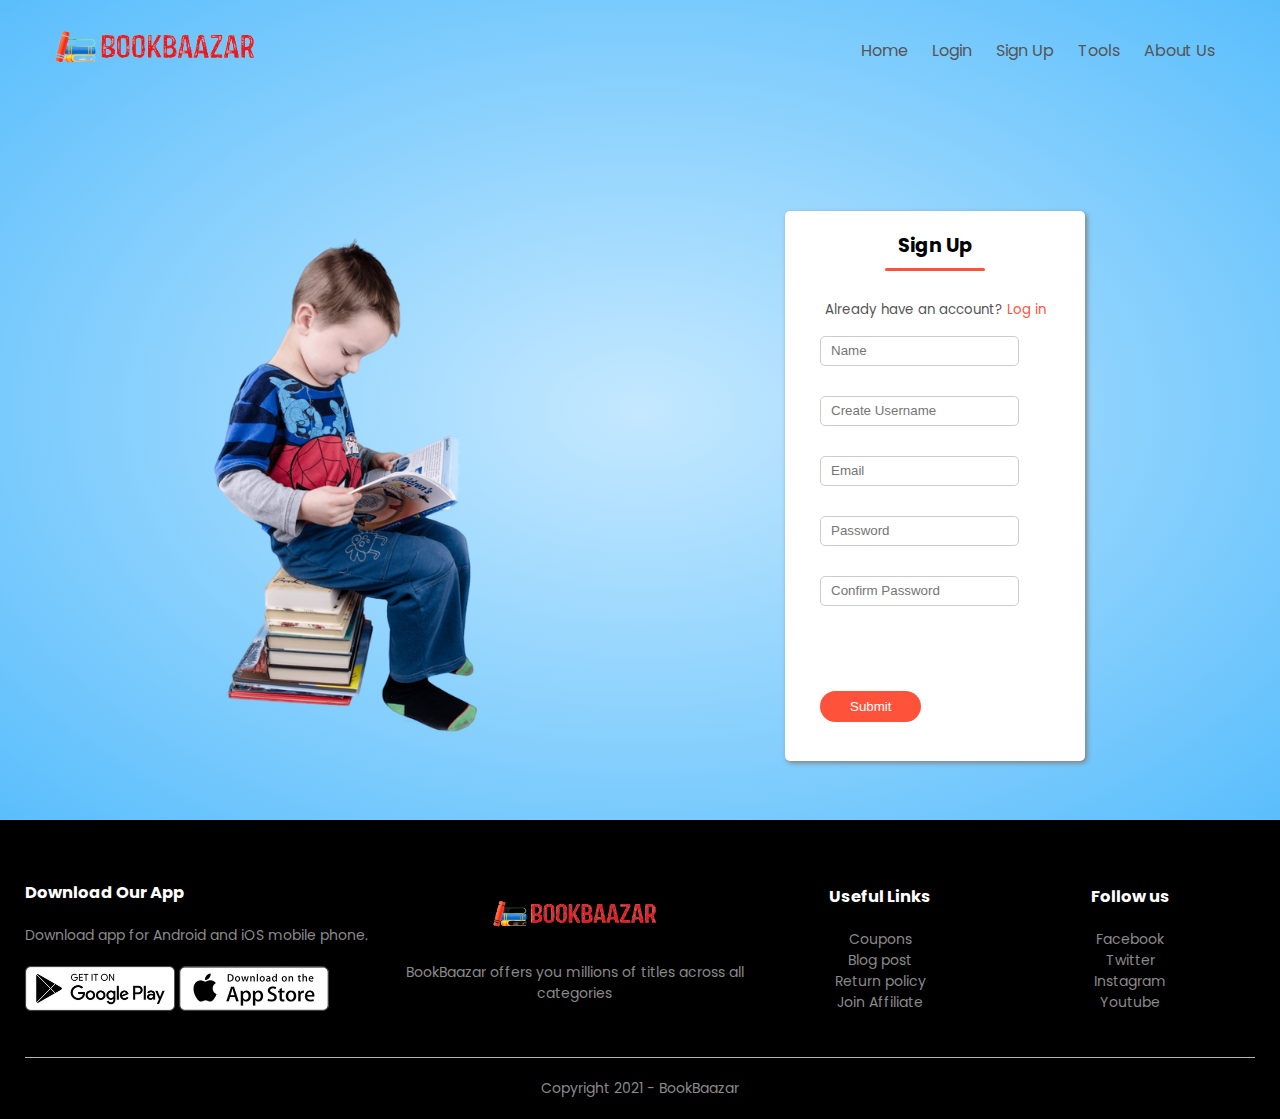
<file: signup.html>
<!DOCTYPE html>
<html lang="en">
<head>
    <title>BookBaazar | Signup</title>
    <link rel="stylesheet" href="style.css">
    <link rel="preconnect" href="https://fonts.gstatic.com">
    <link href="https://fonts.googleapis.com/css2?family=Poppins:wght@300;400;500;600;700&display=swap" rel="stylesheet">
    <link rel="stylesheet" href="https://stackpath.bootstrapcdn.com/font-awesome/4.7.0/css/font-awesome.min.css">
    <link rel="shortcut icon" href="images/5-red-book-png-image-image.png">
    <link rel="stylesheet" href="https://cdnjs.cloudflare.com/ajax/libs/font-awesome/5.10.0/css/all.min.css">
</head>
<body>
    <div class="header">
    <div class="container">
        <div class="navbar">
            <div class="logo">
                <img src="images/Icon-removebg-preview.png" width="220px">
            </div>
            <nav>
                <ul>
                    <li><a href="index.html">Home</a></li>
                    <li><a href="Login.html">Login</a></li>
                    <li><a href="signup.html">Sign Up</a></li>
                    <li><a href="tools.html">Tools</a></li>
                    <li><a href="#">About Us</a></li>
                </ul>
            </nav>
        </div>
        <!------Sign Up---------->
        <div class="account-page">
        <div class="container">
        <div class="row">
            <div class="col2">
                <img src="images/image1.png">
            </div>
            <div class="col2">
                <div class="signup-container">
                    <div class="problem">
                        <span>Sign Up</span>
                        <hr id="Indicator">
                        <br><small>Already have an account? <a href="Login.html" style="color: #ff523b;">Log in</a></small>
                    </div>
                    <form class="form" id="form">
                        <div class="form-control">
                            <input type="text" placeholder="Name" id="name"maxlength="15" autocomplete="off">
                            <i class= "fas fa-check-circle"></i>
                            <i class= "fas fa-exclamation-circle"></i>
                            <small>Error Message</small>
                        </div>

                        <div class="form-control">
                            <input type="text" placeholder="Create Username" id="username" autocomplete="off">
                            <i class= "fas fa-check-circle"></i>
                            <i class= "fas fa-exclamation-circle"></i>
                            <small>Error Message</small>
                        </div>

                        <div class="form-control">
                            <input type="email" placeholder="Email" id="email" autocomplete="off">
                            <i class= "fas fa-check-circle"></i>
                            <i class= "fas fa-exclamation-circle"></i>
                            <small>Error Message</small>
                        </div>
              
                        <div class="form-control">
                                <input type="password" placeholder="Password" id="password">
                                <i class= "fas fa-check-circle"></i>
                                <i class= "fas fa-exclamation-circle"></i>
                                <small>Error Message</small>
                       </div>

                        <div class="form-control">
                            <input type="password" placeholder="Confirm Password" id="cpass">
                            <i class= "fas fa-check-circle"></i>
                            <i class= "fas fa-exclamation-circle"></i>
                            <small>Error Message</small>
                        </div>
                        <br>
                        <input type="submit" value="Submit" class="btn" id="submit"></input>
                    </form>
              </div>
            </div>
            </div>
            </div>
        </div>
    </div>
</div>

<!------footer---------->
<div class="footer">
    <div class="container">
        <div class="row">
            <div class="footer-col-1">
                <h3> Download Our App </h3>
                <p>Download app for Android and iOS mobile phone.</p>
           <div class="app-logo">
            <a href="#"></a>
            <img src="images/play-store.png" >
               <img src="images/app-store.png">
           </div>
            </div>
            <div class="footer-col-2">
                <img src="images/Icon-removebg-preview.png">
                <p>BookBaazar offers you millions of titles across all categories</p>
            </div>
            <div class="footer-col-3">
                <h3>Useful Links</h3>
                <ul>
                    <li>Coupons</li>
                    <li>Blog post</li>
                    <li>Return policy</li>
                    <li>Join Affiliate</li>
                </ul>
            </div>
            <div class="footer-col-4">
                <h3>Follow us</h3>
                <ul>
                    <li>Facebook</li>
                    <li>Twitter</li>
                    <li>Instagram</li>
                    <li>Youtube</li>
                </ul>
            </div>
        </div>
        <hr>
        <p class="Copyright">Copyright 2021 - BookBaazar</p>
    </div>
</div>

<!----JS--->

<script type="text/javascript">
    const form = document.getElementById('form');
    const name = document.getElementById('name');
    const username = document.getElementById('username');
    const email = document.getElementById('email');
    const password = document.getElementById('password');
    const cpass = document.getElementById('cpass');

    form.addEventListener('submit',(e) => {
        e.preventDefault();
        checkinputs();
    })


    function isEmail(email)
    {        
        return /^(([^<>()\[\]\\.,;:\s@"]+(\.[^<>()\[\]\\.,;:\s@"]+)*)|(".+"))@((\[[0-9]{1,3}\.[0-9]{1,3}\.[0-9]{1,3}\.[0-9]{1,3}])|(([a-zA-Z\-0-9]+\.)+[a-zA-Z]{2,}))$/.test(email);    
    }

    function isName(name)
    {
        return /(^[A-Za-z]+$)/.test(name);
    }

    function isUsername(username)
    {
        return /(^[A-Za-z0-9]+$)/.test(username);
    }
    function checkinputs()
    {
        const nameVal = name.value.trim();
        const usernameVal = username.value.trim();
        const emailVal = email.value.trim();
        const passwordVal = password.value.trim();
        const cpassVal = cpass.value.trim();

        if(nameVal === '')
        {
            setErrorFor(name, 'Name cannot be blank');
        }
        else if(!isName(nameVal))
        {
            setErrorFor(name, 'Name is Invalid');
        }
        else
        {
            setSuccessFor(name);
        }

        if(emailVal === '')
        {
            setErrorFor(email, 'Email cannot be blank');
        }
        else if(!isEmail(emailVal))
        {
            setErrorFor(emailVal, 'Email is not valid');
        }
        else
        {
            setSuccessFor(email);
        }

        if(usernameVal === '')
        {
            setErrorFor(username, 'Username cannot be blank');
        }
        else if(!isUsername(usernameVal))
        {
            setErrorFor(username, 'Username is Invalid');
        }
        else
        {
            setSuccessFor(username);
        }

        if(passwordVal === '')
        {
            setErrorFor(password, 'Password cannot be blank');
        }
        
        else
        {
            setSuccessFor(password);
        }

        if(cpassVal === '')
        {
            setErrorFor(cpass, 'Password cannot be blank');
        }
        else if(passwordVal !== cpassVal)
        {
            setErrorFor(cpass, 'Password does not match');
        }
        else
        {
            setSuccessFor(cpass);
        }
        alert("Data Submitted Successfully");
        return true;
    }

    function setErrorFor(input, message) {
        const formcontrol = input.parentElement;
        const small = formcontrol.querySelector('small');
        formcontrol.className = "form-control error";
        small.innerText = message;
    }

    function setSuccessFor(input)
    {
        const formcontrol = input.parentElement;
        formcontrol.className = 'form-control success';
    }
</script>
</body>
</html>
</file>
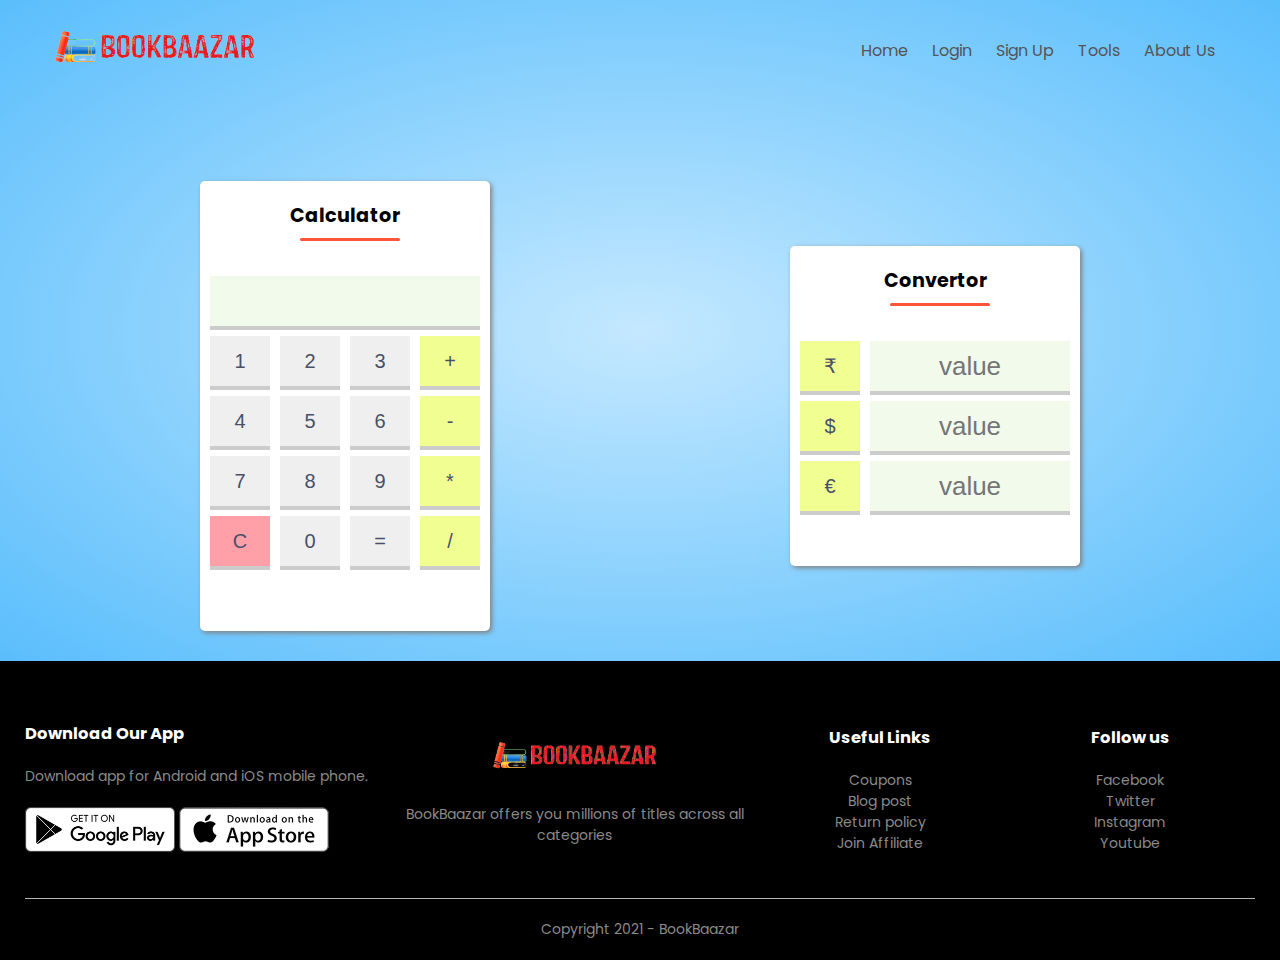
<file: tools.html>
<!DOCTYPE html>
<html lang="en">
<head>
    <title>BookBaazar | Tools</title>
    <link rel="stylesheet" href="style.css">
    <link rel="preconnect" href="https://fonts.gstatic.com">
    <link href="https://fonts.googleapis.com/css2?family=Poppins:wght@300;400;500;600;700&display=swap" rel="stylesheet">
    <link rel="stylesheet" href="https://stackpath.bootstrapcdn.com/font-awesome/4.7.0/css/font-awesome.min.css">
    <link rel="shortcut icon" href="images/5-red-book-png-image-image.png">
    <script>
        function clr()
        {
            document.getElementById("answer").value="";
        }
        function data(val)
        {
            document.getElementById("answer").value+=val;
        }
        function calculate()
        {
            var x=document.getElementById("answer").value;
            document.getElementById("answer").value=eval(x);
        }
    </script>
</head>
<body>
    <div class="header">
        <div class="container">
            <div class="navbar">
                <div class="logo">
                    <img src="images/Icon-removebg-preview.png" width="220px">
                </div>
                <nav>
                    <ul>
                        <li><a href="index.html">Home</a></li>
                        <li><a href="Login.html">Login</a></li>
                        <li><a href="signup.html">Sign Up</a></li>
                        <li><a href="tools.html">Tools</a></li>
                        <li><a href="#">About Us</a></li>
                    </ul>
                </nav>
            </div>

            <!-----Calculator----->
            <div class="account-page">
                <div class="container">
                <div class="row">
                    <div class="col2">
                        <div class="calculator-container">
                            <span>Calculator</span>
                            <hr id="Indicator">
                            <br>
                            <div class="input">
                                <input type="text" size="16" id="answer">
                                <input type="button" value="1" onclick="data('1')">
                                <input type="button" value="2" onclick="data('2')">
                                <input type="button" value="3" onclick="data('3')">
                                <input type="button" class="operator" value="+" onclick="data('+')">
                                <br>
                                <input type="button" value="4" onclick="data('4')">
                                <input type="button" value="5" onclick="data('5')">
                                <input type="button" value="6" onclick="data('6')">
                                <input type="button" class="operator" value="-" onclick="data('-')">
                                <br>
                                <input type="button" value="7" onclick="data('7')">
                                <input type="button" value="8" onclick="data('8')">
                                <input type="button" value="9" onclick="data('9')"> 
                                <input type="button" class="operator" value="*" onclick="data('*')">
                                <br>
                                <input type="button" id="clear" value=" C " onclick="clr()">
                                <input type="button" value="0" onclick="data('0')">
                                <input type="button" value=" = " onclick="calculate()">
                                <input type="button" class="operator" name="div" value="/" onclick="data('/')">
                                <br>
                            </div>
                        </div>
                    </div>
                    <div class="col2">
                        <div class="convertor-container">
                            <span>Convertor</span>
                            <hr id="Indicator">
                            <br>
                            <div class="conv">
                                <input type="button" class="operator" value="&#8377" onclick="clr1()">
                                <input type="text" id="display1" placeholder="value">
                                <br>
                                <input type="button" class="operator" value="&#36" onclick="calculate1()">
                                <input type="text" id="display2" placeholder="value" disabled>
                                <br>
                                <input type="button" class="operator" value="&#8364" onclick="calculate2()">
                                <input type="text" id="display3" placeholder="value" disabled>
                            </div>
                        </div>
                    </div>
                </div>
            </div>
        </div>
    </div>
</div>
    <!----footer---->


<div class="footer">
    <div class="container">
        <div class="row">
            <div class="footer-col-1">
                <h3> Download Our App </h3>
                <p>Download app for Android and iOS mobile phone.</p>
                <div class="app-logo">
                    <a href="#"></a>
                    <img src="images/play-store.png" >
                    <img src="images/app-store.png">
               </div>
            </div>
                <div class="footer-col-2">
                    <img src="images/Icon-removebg-preview.png">
                    <p>BookBaazar offers you millions of titles across all categories</p>
                </div>
                <div class="footer-col-3">
                    <h3>Useful Links</h3>
                    <ul>
                        <li>Coupons</li>
                        <li>Blog post</li>
                        <li>Return policy</li>
                        <li>Join Affiliate</li>
                    </ul>
                </div>
                <div class="footer-col-4">
                    <h3>Follow us</h3>
                    <ul>
                        <li>Facebook</li>
                        <li>Twitter</li>
                        <li>Instagram</li>
                        <li>Youtube</li>
                    </ul>
                </div>
        </div>
        <hr>
        <p class="Copyright">Copyright 2021 - BookBaazar</p>
    </div>
</div>
<script>
function clr1()
        {
            document.getElementById("display").value="";
        }
        function data1(val1)
        {
            document.getElementById("display").value+=val1;
        }
        function calculate1()
        {
            var x=document.getElementById("display1").value;
            document.getElementById("display2").value=x/73.86;
        }
        function calculate2()
        {
            var x=document.getElementById("display1").value;
            document.getElementById("display3").value=x/102.74;
        }
    </script>
</body>
</html>
</file>
<file: style.css>
*{
    margin: 0;
    padding: 0;
    box-sizing: border-box;
}
body
{
    font-family: 'Poppins', sans-serif;
}
.navbar
{
    display: flex;
    align-items: center;
    padding: 20px;
}
nav
{
    flex: 1;
    text-align: right;
}
nav ul
{
    display: inline-block;
    list-style-type: none;
}
nav ul li
{
    display: inline-block;
    margin-right: 20px;
}
nav ul li a:hover
{
    color: #ff523b;
}
a
{
    text-decoration: none;
    color: #555;
}
p
{
    color: #555;
}

.container
{
    max-width: 1300px;
    margin: auto;
    padding-left: 25px;
    padding-right: 25px;
}
.row
{
    display: flex;
    align-items: center;
    flex-wrap: wrap;
    justify-content: space-around;
}

.col2
{
    flex-basis: 50%;
    min-width: 300px;
}
.col2 img
{
    max-width: 100%;
    padding: 50px 0;
    box-shadow: rgb(0, 0, 0) ;
    width: 1500px;
}
.col2 h1
{
    font-size: 50px;
    line-height: 60px;
    margin: 25px 0;
}
.btn
{
    display: inline-block;
    background: #ff523b;
    color: #fff;
    padding: 8px 30px;
    margin: 30px 0;
    border-radius: 30px;
    transition: background 0.1s;
}
.btn:hover
{
    background: #8a3434;
}
.header
{
    background: radial-gradient(#c4e8ff,#5abefc)
}
.header .row
{
    margin-top: 50px;
}
.col4
{
    flex-basis: 15%;
    padding: 10px;
    min-width: 200px;
    margin-bottom: 50px;
    transition: transform 0.3s;
}
.col4 img
{
    width: 100%;
}
.title
{
    text-align: center;
    margin: 0 auto 80px;
    position: relative;
    line-height: 60px;
    color: #555;
}
.title:after
{
    content: '';
    background: #ff523b;
    width: 160px;
    height: 5px;
    border-radius: 5px;
    position: absolute;
    bottom: 0;
    left: 50%;
    transform: translateX(-50%);
}
.rating .fa
{
    color: #ff523b;
}
.col4:hover
{
    transform: translateY(-5px);
}
 .col4 img:hover{
    box-shadow: 2px 2px 5px grey;
}
 marquee
 {
     font-size: larger;
     color: #ff523b;
 }
 .offer
 {
    background: radial-gradient(#c4e8ff,#5abefc);
    margin-top: 80px;
    padding: 30px 0;
 }
 .col2 img
 {
     padding: 50px;
     width: 1800;
 }
 small
 {
     color:#555;
 }
 .footer{
     background: #000;
     color: #8a8a8a;
     font-size: 14px;
     padding: 60px 0 20px;
 }
 .footer p{
     color: #8a8a8a;
 }
 .footer h3{
     color: #fff;
     margin-bottom: 20px;
 }
 .footer-col-1, .footer-col-2, .footer-col-3, .footer-col-4{
     min-width: 250px;
     margin-bottom: 20px;
 }
 .footer-col-1{
     flex-basis: 30%;
 }
 .footer-col-2{
     flex:1;
     text-align: center;
 }
 .footer-col-2 img{
     margin-bottom: 20px;
     width: 180px;
 }
 .footer-col-3, .footer-col-4{
        flex-basis: 12%;
        text-align: center;
 }
  ul{
        list-style-type: none;
 }
 .app-logo{
     margin-top: 20px;
 }
 .app-logo img{
     width: 150px;
 }
 .footer hr{
     border: none;
     background: #b5b5b5;
     height: 1px;
     margin: 20px 0;
 }
 .Copyright{
     text-align: center;
 }
 /*----sign up ------*/
 .account-page{
    padding: 30px 0;   
 }
 .signup-container{
     background: #fff;
     width: 300px;
     height: 550px;
     position: relative;    
     padding: 20px 0;
     margin: auto;
     box-shadow: 2px 2px 5px grey;
     border-radius: 5px;
    }
.signup-container span
{
    font-weight: bolder;
    font-size: larger;
    color: black;
    width: 100px;
    right: 50px;
}
.problem{
    text-align: center;
}
.signup-container form
{
    max-width: 500px;
    padding: 0 20px;
    position: absolute;
    margin: 15px;
    top: 110px;
}
form .form-control input
{
     width: 100%;
     height: 30px;
     padding: 0 10px;
     
     border: 1px solid #ccc;
     border-radius: 5px;
 }

 .form-control{
     position: relative;
     margin-bottom: 10px;
     padding-bottom: 20px;

 }
 
 .form-control input:focus
 {
     outline: 0;
     border-color: #777;
 }
 .form-control.success input
 {
    border-color: #2ecc71
}
.form-control.error input
{
    border-color: #e74c3c;
}

.form-control i
{
    position: absolute;
    top: 7.5px;
    right: 10px;
    visibility: hidden;
}

.form-control.success i.fa-check-circle
{
    color: #2ecc71;
    visibility: visible;
}

.form-control.error i.fa-exclamation-circle
{
    color: #e74c3c;
    visibility: visible;
}

.form-control small
{
    color: #e74c3c;
    position: absolute;
    bottom: 0;
    left: 0;
    visibility: hidden;
}

.form-control.error small
{
    visibility: visible;
}

 form .btn{
     border: none;
 }
 #Indicator{
     width: 100px;
     border:none;
     background: #ff523b;
     height: 3px;
     margin-top: 8px;
     transform: translateX(100px);
     border-radius: 3px;
 }
 .special{
     display: inline-flex;
 }
 .special span{
     width: 90px;
     padding-right: 10px;
 }
 .num{
     width: 370px;
 }
 .form-container
 {
     background: #fff;
     width: 300px;
     height: 385px;
     position: relative;
     text-align: center;
     padding: 20px 0;
     margin: auto;
     box-shadow: 2px 2px 5px grey;
     border-radius: 5px;
     border: 1px solid grey;
 }
.form-container span
 {
     font-weight: bolder;
     color: black;
     width: 100px;
     font-size: larger;
 }
.form-container form
{
    max-width: 300px;
    padding: 0 20px;
    position: absolute;
    top: 100px;
    margin: 20px;
}

.form-container input
{
    width: 100%;
    height: 30px;
    padding:  0 10px;
    border: 1px solid #ccc;
    border-radius: 5px;
}

/* Calculator*/
.input input{
    outline: 0;
    position: relative;
    left: 5px;
    top: 5px;
    border: 0;
    color: #495069;
    background-color: 4px;
    width: 60px;
    height: 50px;
    float: left;
    margin: 5px;
    font-size: 20px;
    box-shadow: 0 4px rgba(0,0,0,0.2);
}

.operator{
    background-color: #f1ff92;
    position: relative;
}


#clear{
    float: left;
    position: relative;
    display: block;
    background-color: #ff9fa8;
    margin-bottom: 15px;
}

#answer{
    width: 270px;
    font-size: 26px;
    text-align: center;
    background-color: #f1faeb;
    float: left;
}

#answer:hover{
    width: 270px;
    font-size: 26px;
    text-align: center;
    box-shadow: 0 4px rgba(0,0,0,0.2);
    background-color: #f1faeb;
}

.calculator-container
{
    background: #fff;
    width: 290px;
    height: 450px;
    position: relative;
    text-align: center;
    padding: 20px 0;
    margin: auto;
    box-shadow: 2px 2px 5px grey;
    border-radius: 5px;
}
.calculator-container span,.convertor-container span{
    font-weight: bolder;
    font-size: larger;
    color: black;
    width: 100px;
}
.calculator-container form
{
    max-width: 300px;
    padding: 0 20px;
    position: absolute;
    top: 110px;
}

.conv input{
    outline: 0;
    position: relative;
    left: 5px;
    top: 5px;
    border: 0;
    color: #495069;
    background-color: 4px;
    width: 60px;
    height: 50px;
    float: left;
    margin: 5px;
    font-size: 20px;
    box-shadow: 0 4px rgba(0,0,0,0.2);
}

#display1,#display2,#display3{
    width: 200px;
    font-size: 26px;
    text-align: center;
    background-color: #f1faeb;
    float: left;
}

.convertor-container
{
    background: #fff;
    width: 290px;
    height: 320px;
    position: relative;
    text-align: center;
    padding: 20px 0;
    margin: auto;
    box-shadow: 2px 2px 5px grey;
    border-radius: 5px;
}
</file>
